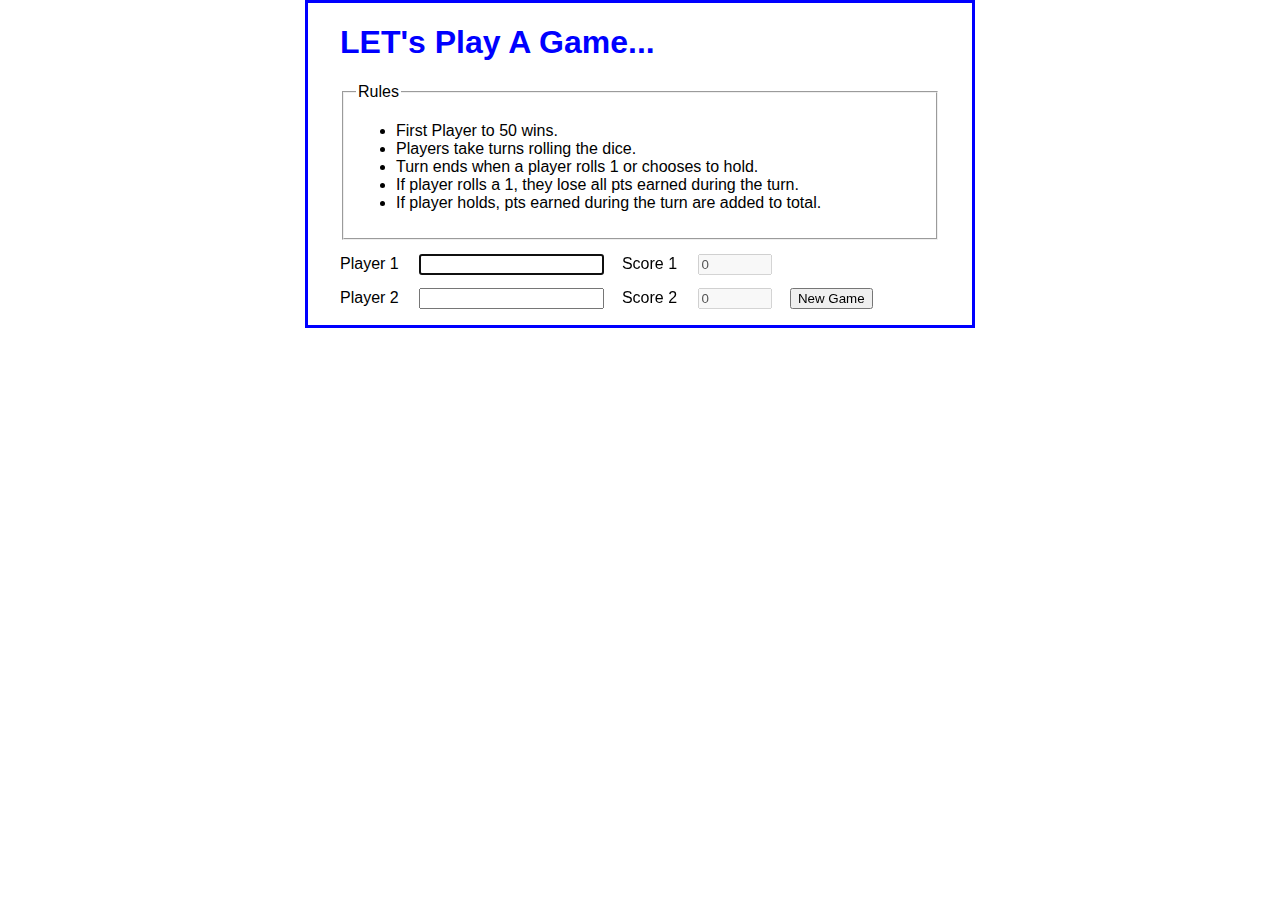
<file: Dice Game App/index.html>
<!doctype html>

<html lang="en" dir="ltr">
    <head>
        <meta charset="utf-8">
        <title> Dice Game </title>
        <link rel="stylesheet" href="game.css">
    </head>

    <body>
        <main>
            <h1>LET's Play A Game...</h1>
            <fieldset>
                <legend>Rules</legend>
                <ul>
                    <li>First Player to <span id ="winning_total"></span> wins.</li>
                    <li>Players take turns rolling the dice.</li>
                    <li>Turn ends when a player rolls 1 or chooses to hold.</li>
                    <li>If player rolls a 1, they lose all pts earned during the turn.</li>
                    <li>If player holds, pts earned during the turn are added to total.</li>
                </ul>
            </fieldset>

            <label for="player1">Player 1</label>
            <input type="text" id = "player1">
            <label for="score1">Score 1</label>
            <input type="text" id = "score1" value="0" disabled>
            <br>

            <label for="player2">Player 2</label>
            <input type="text" id = "player2">
            <label for="score2">Score 2</label>
            <input type="text" id = "score2" value="0" disabled>

            <input type="button" id ="new_game" value="New Game">
            <br>

            <section id ="turn" class="hide">
                <div><span id ="current"></span>'s turn</div>

                <input type="button" id="roll" value="Roll">
                <input type="button" id="hold" value="Hold">

                <label for="Dice">Dice</label>
                <input type="text" id="dice" disabled>

                <label for="total">Total</label>
                <input type="text" id="total" disabled>
             </section>

        </main>
        <script src="https://code.jquery.com/jquery-3.4.1.slim.min.js"></script>
        <script src="game.js"></script>
    </body>
</html>
</file>
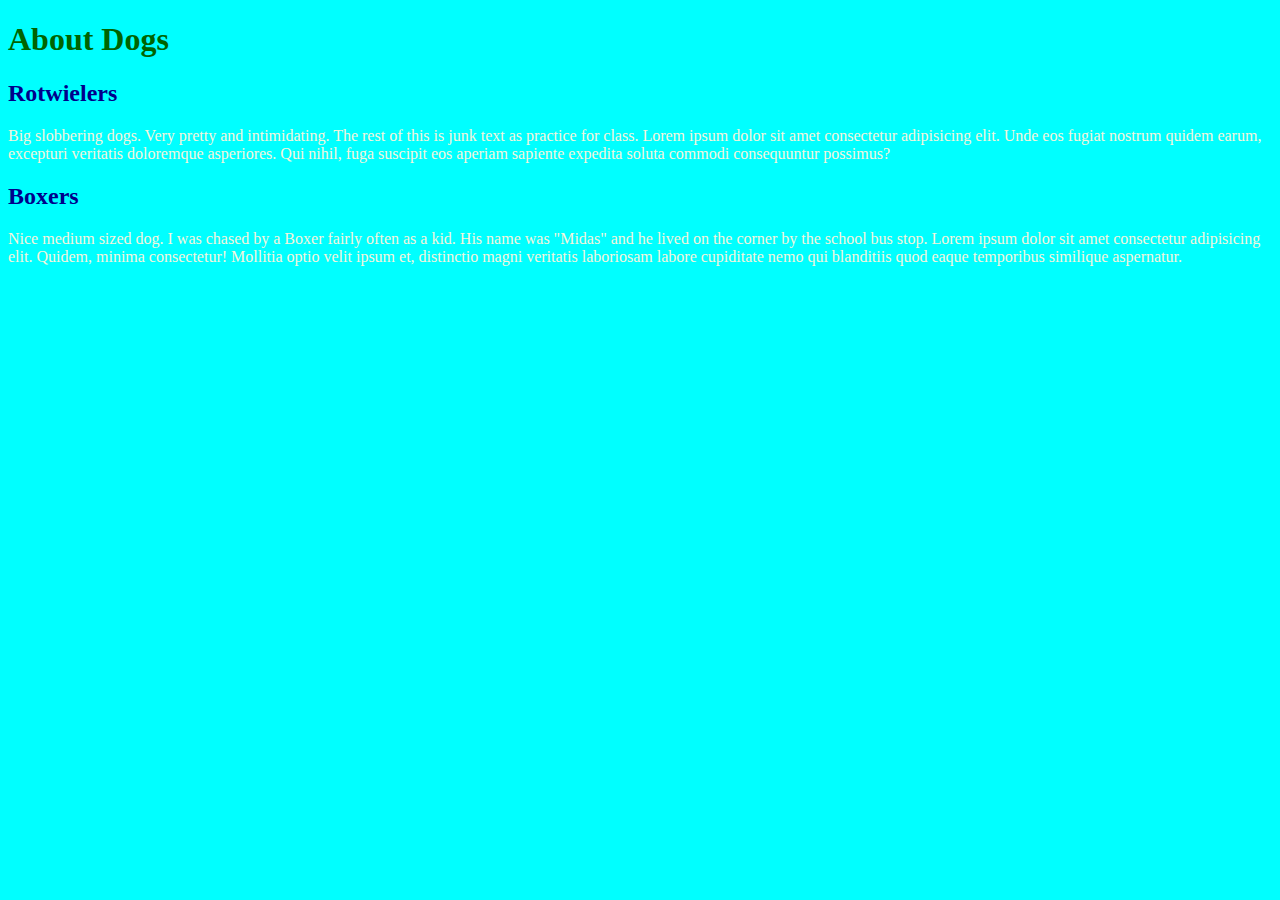
<file: example1/index.html>
<!DOCTYPE html>
<html lang="en">
    <head>
        <meta charset="utf-8">
        <title>Who let the doggs out</title>
        <link rel="stylesheet" href="styles/doggs.css">
    </head>
    <body>
        <h1>About Dogs</h1>
        <h2>Rotwielers</h2>
            <p>Big slobbering dogs. Very pretty and intimidating. The rest of this is junk text as practice for class. Lorem ipsum dolor sit amet consectetur adipisicing elit. Unde eos fugiat nostrum quidem earum, excepturi veritatis doloremque asperiores. Qui nihil, fuga suscipit eos aperiam sapiente expedita soluta commodi consequuntur possimus?</p>
        <h2>Boxers</h2>
            <p>Nice medium sized dog. I was chased by a Boxer fairly often as a kid.  His name was "Midas" and he 
            lived on the corner by the school bus stop.  Lorem ipsum dolor sit amet consectetur adipisicing elit. Quidem, minima consectetur! Mollitia optio velit ipsum et, distinctio magni veritatis laboriosam labore cupiditate nemo qui blanditiis quod eaque temporibus similique aspernatur.
            </p>
    </body>
</html>
</file>
<file: Dice Game App/game.css>
body {
    font-family: Arial, Helvetica, sans-serif;
    background-color: white;
    margin: 0 auto;
    width: 600px;
    border: 3px solid blue;
    padding: 0 2em 1em;
}
h1 {
    color: blue;
}

label {
    display: inline-block;
    margin-right: 1em;
}

input {
    margin-top: 1em;
    margin-right: 1em;
}

#turn div {
    color: red;
    margin-top: 1em;
}

#score1, #score2, #dice, #total {
    width: 5em;
}

.hide {
    display: none;
}
</file>
<file: example1/styles/doggs.css>
body {
    background-color: aqua;
    color: beige;
}

h1 {
    color: darkgreen;
}

h2 {
    color: darkblue;
}
</file>
